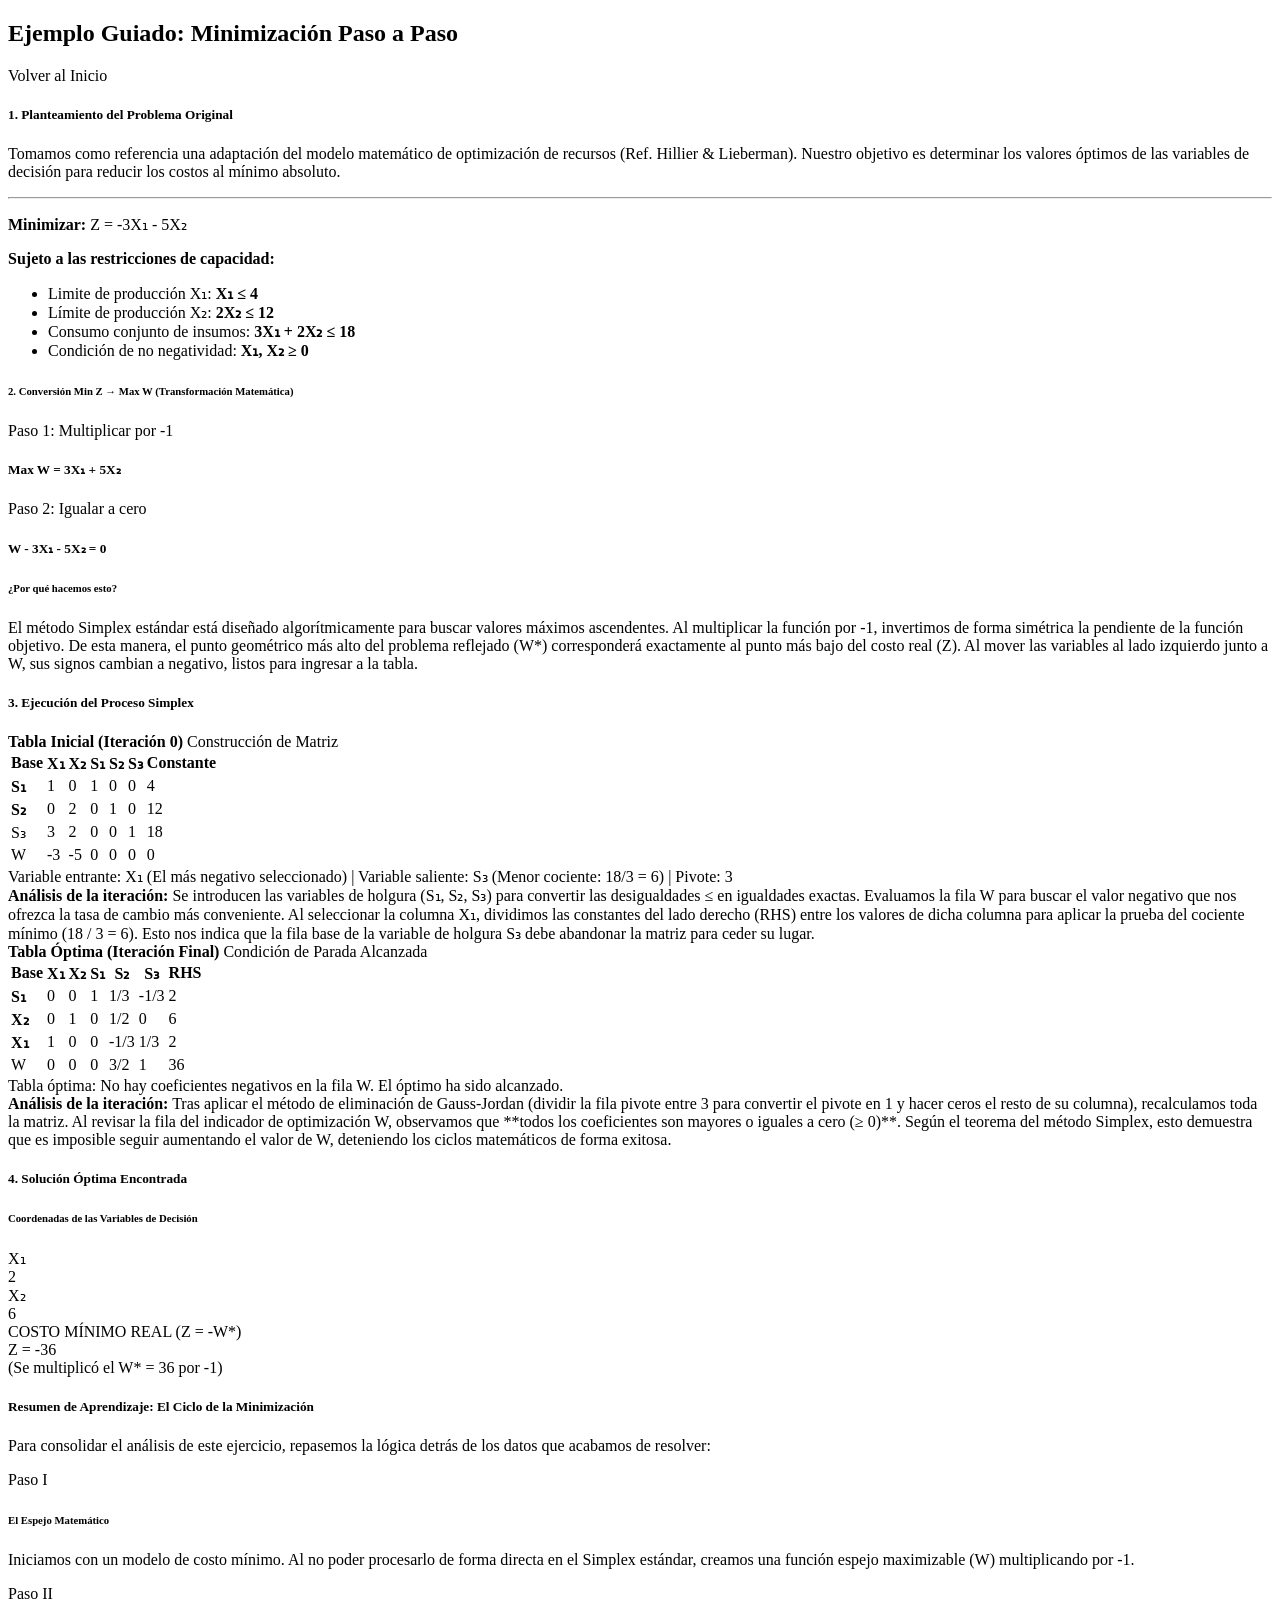
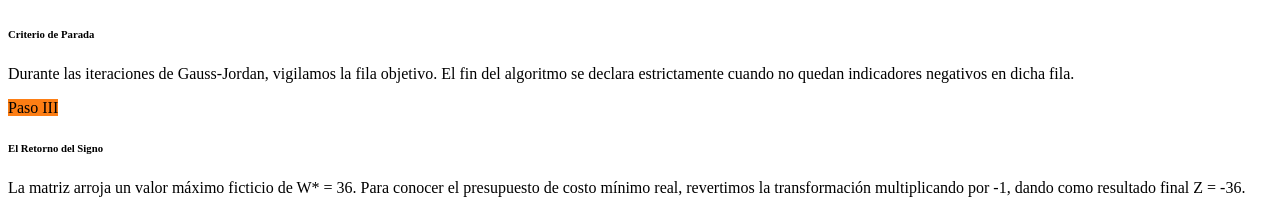
<file: metodos-cuantitativos/src/main/resources/templates/equipo3/ejemplo.html>
<!DOCTYPE html>
<html lang="es" xmlns:th="http://www.thymeleaf.org">
<head th:replace="~{equipo3/layout :: head('Ejemplo Explicado')}"></head>
<body class="app-body">

<th:block th:replace="~{equipo3/layout :: sidebar}"></th:block>

<div class="main-wrapper" id="mainWrapper">
    <th:block th:replace="~{equipo3/layout :: navbar}"></th:block>

    <div class="main-content">
        <div class="content-wrapper">

            <div class="d-flex justify-content-between align-items-center mb-4">
                <h2 class="mb-0">
                    <i class="bi bi-book text-primary me-2"></i>
                    Ejemplo Guiado: Minimización Paso a Paso
                </h2>
                <a th:href="@{/equipo3}" class="btn btn-outline-secondary btn-sm">
                    <i class="bi bi-arrow-left"></i> Volver al Inicio
                </a>
            </div>

            <div class="alert alert-light border shadow-sm mb-4">
                <h5 class="alert-heading fw-bold text-dark">
                    <i class="bi bi-pencil-square text-secondary me-2"></i>1. Planteamiento del Problema Original
                </h5>
                <p class="text-muted small">
                    Tomamos como referencia una adaptación del modelo matemático de optimización de recursos (Ref. Hillier & Lieberman). Nuestro objetivo es determinar los valores óptimos de las variables de decisión para reducir los costos al mínimo absoluto.
                </p>
                <hr>
                <p class="mb-1"><strong>Minimizar:</strong> Z = -3X₁ - 5X₂</p>
                <p class="mb-0"><strong>Sujeto a las restricciones de capacidad:</strong></p>
                <ul class="list-unstyled ms-3 mb-0 mt-1 text-secondary">
                    <li><i class="bi bi-dash"></i> Limite de producción X₁: <strong>X₁ &le; 4</strong></li>
                    <li><i class="bi bi-dash"></i> Límite de producción X₂: <strong>2X₂ &le; 12</strong></li>
                    <li><i class="bi bi-dash"></i> Consumo conjunto de insumos: <strong>3X₁ + 2X₂ &le; 18</strong></li>
                    <li><i class="bi bi-dash"></i> Condición de no negatividad: <strong>X₁, X₂ &ge; 0</strong></li>
                </ul>
            </div>

            <div class="card border-0 shadow-sm mb-4">
                <div class="card-header bg-white border-bottom-0 pt-3 pb-0">
                    <h6 class="fw-bold text-muted mb-0">
                        <i class="bi bi-arrow-left-right me-1"></i> 2. Conversión Min Z → Max W (Transformación Matemática)
                    </h6>
                </div>
                <div class="card-body">
                    <div class="d-flex align-items-center justify-content-center gap-4 text-center p-3 bg-light rounded">
                        <div class="p-3 bg-white border rounded shadow-sm">
                            <div class="small text-muted mb-1">Paso 1: Multiplicar por -1</div>
                            <h5 class="mb-0 text-primary">Max W = 3X₁ + 5X₂</h5>
                        </div>
                        <div><i class="bi bi-arrow-right fs-3 text-muted"></i></div>
                        <div class="p-3 bg-white border rounded shadow-sm">
                            <div class="small text-muted mb-1">Paso 2: Igualar a cero</div>
                            <h5 class="mb-0 text-primary">W - 3X₁ - 5X₂ = 0</h5>
                        </div>
                    </div>
                    <div class="mt-3 p-3 bg-light rounded-2 border-start border-3 border-warning text-muted small">
                        <h6 class="fw-bold text-dark mb-1"><i class="bi bi-info-circle-fill text-warning me-1"></i> ¿Por qué hacemos esto?</h6>
                        El método Simplex estándar está diseñado algorítmicamente para buscar valores máximos ascendentes. Al multiplicar la función por -1, invertimos de forma simétrica la pendiente de la función objetivo. De esta manera, el punto geométrico más alto del problema reflejado (W*) corresponderá exactamente al punto más bajo del costo real (Z). Al mover las variables al lado izquierdo junto a W, sus signos cambian a negativo, listos para ingresar a la tabla.
                    </div>
                </div>
            </div>

            <h5 class="mb-3 fw-bold"><i class="bi bi-table me-2"></i>3. Ejecución del Proceso Simplex</h5>

            <div class="card shadow-sm mb-4">
                <div class="card-header bg-light d-flex justify-content-between align-items-center">
                    <span><i class="bi bi-play-circle-fill text-primary me-2"></i><strong>Tabla Inicial (Iteración 0)</strong></span>
                    <span class="badge bg-secondary">Construcción de Matriz</span>
                </div>
                <div class="card-body p-0 overflow-auto">
                    <table class="table table-bordered text-center mb-0 align-middle">
                        <thead class="table-light">
                        <tr>
                            <th>Base</th>
                            <th class="bg-success bg-opacity-10 text-success">X₁</th>
                            <th>X₂</th>
                            <th>S₁</th>
                            <th>S₂</th>
                            <th>S₃</th>
                            <th>Constante</th>
                        </tr>
                        </thead>
                        <tbody>
                        <tr>
                            <td><strong>S₁</strong></td>
                            <td class="bg-success bg-opacity-10">1</td>
                            <td>0</td>
                            <td>1</td>
                            <td>0</td>
                            <td>0</td>
                            <td>4</td>
                        </tr>
                        <tr>
                            <td><strong>S₂</strong></td>
                            <td class="bg-success bg-opacity-10">0</td>
                            <td>2</td>
                            <td>0</td>
                            <td>1</td>
                            <td>0</td>
                            <td>12</td>
                        </tr>
                        <tr class="bg-danger bg-opacity-10">
                            <td class="text-danger fw-bold">S₃</td>
                            <td class="bg-primary text-white fw-bold">3</td>
                            <td>2</td>
                            <td>0</td>
                            <td>0</td>
                            <td>1</td>
                            <td>18</td>
                        </tr>
                        <tr class="table-light">
                            <td class="fw-bold">W</td>
                            <td class="bg-success bg-opacity-10 fw-bold text-danger">-3</td>
                            <td>-5</td>
                            <td>0</td>
                            <td>0</td>
                            <td>0</td>
                            <td>0</td>
                        </tr>
                        </tbody>
                    </table>
                </div>
                <div class="card-footer bg-white small text-muted border-bottom-0">
                    <i class="bi bi-circle-fill text-success ms-2"></i> Variable entrante: X₁ (El más negativo seleccionado) |
                    <i class="bi bi-circle-fill text-danger ms-2"></i> Variable saliente: S₃ (Menor cociente: 18/3 = 6) |
                    <i class="bi bi-circle-fill text-primary ms-2"></i> Pivote: 3
                </div>
                <div class="px-3 pb-3 pt-1 text-muted small border-top bg-light bg-opacity-50">
                    <strong>Análisis de la iteración:</strong> Se introducen las variables de holgura (S₁, S₂, S₃) para convertir las desigualdades &le; en igualdades exactas. Evaluamos la fila W para buscar el valor negativo que nos ofrezca la tasa de cambio más conveniente. Al seleccionar la columna X₁, dividimos las constantes del lado derecho (RHS) entre los valores de dicha columna para aplicar la prueba del cociente mínimo (18 / 3 = 6). Esto nos indica que la fila base de la variable de holgura S₃ debe abandonar la matriz para ceder su lugar.
                </div>
            </div>

            <div class="card shadow-sm mb-4">
                <div class="card-header bg-light d-flex justify-content-between align-items-center">
                    <span><i class="bi bi-check-circle-fill text-success me-2"></i> <strong>Tabla Óptima (Iteración Final)</strong></span>
                    <span class="badge bg-success">Condición de Parada Alcanzada</span>
                </div>
                <div class="card-body p-0 overflow-auto">
                    <table class="table table-bordered text-center mb-0 align-middle">
                        <thead class="table-light">
                        <tr>
                            <th>Base</th>
                            <th>X₁</th>
                            <th>X₂</th>
                            <th>S₁</th>
                            <th>S₂</th>
                            <th>S₃</th>
                            <th>RHS</th>
                        </tr>
                        </thead>
                        <tbody>
                        <tr>
                            <td><strong>S₁</strong></td>
                            <td>0</td>
                            <td>0</td>
                            <td>1</td>
                            <td>1/3</td>
                            <td>-1/3</td>
                            <td>2</td>
                        </tr>
                        <tr>
                            <td><strong>X₂</strong></td>
                            <td>0</td>
                            <td>1</td>
                            <td>0</td>
                            <td>1/2</td>
                            <td>0</td>
                            <td>6</td>
                        </tr>
                        <tr>
                            <td><strong>X₁</strong></td>
                            <td>1</td>
                            <td>0</td>
                            <td>0</td>
                            <td>-1/3</td>
                            <td>1/3</td>
                            <td>2</td>
                        </tr>
                        <tr class="table-light">
                            <td class="fw-bold">W</td>
                            <td>0</td>
                            <td>0</td>
                            <td>0</td>
                            <td>3/2</td>
                            <td>1</td>
                            <td class="fw-bold text-primary">36</td>
                        </tr>
                        </tbody>
                    </table>
                </div>
                <div class="card-footer bg-white text-success small fw-bold border-bottom-0">
                    <i class="bi bi-check2-all"></i> Tabla óptima: No hay coeficientes negativos en la fila W. El óptimo ha sido alcanzado.
                </div>
                <div class="px-3 pb-3 pt-1 text-muted small border-top bg-light bg-opacity-50">
                    <strong>Análisis de la iteración:</strong> Tras aplicar el método de eliminación de Gauss-Jordan (dividir la fila pivote entre 3 para convertir el pivote en 1 y hacer ceros el resto de su columna), recalculamos toda la matriz. Al revisar la fila del indicador de optimización W, observamos que **todos los coeficientes son mayores o iguales a cero (&ge; 0)**. Según el teorema del método Simplex, esto demuestra que es imposible seguir aumentando el valor de W, deteniendo los ciclos matemáticos de forma exitosa.
                </div>
            </div>

            <h5 class="mb-3 fw-bold"><i class="bi bi-flag-fill text-success me-2"></i>4. Solución Óptima Encontrada</h5>
            <div class="row g-4 mb-4">
                <div class="col-md-7">
                    <div class="card border-0 shadow-sm h-100">
                        <div class="card-header bg-white border-bottom-0 pt-3">
                            <h6 class="fw-bold text-muted mb-0"><i class="bi bi-grid-3x3-gap-fill me-1"></i> Coordenadas de las Variables de Decisión</h6>
                        </div>
                        <div class="card-body d-flex gap-3">
                            <div class="p-3 bg-light rounded text-center border" style="min-width: 80px;">
                                <div class="text-muted small">X₁</div>
                                <div class="fs-4 fw-bold text-dark">2</div>
                            </div>
                            <div class="p-3 bg-light rounded text-center border" style="min-width: 80px;">
                                <div class="text-muted small">X₂</div>
                                <div class="fs-4 fw-bold text-dark">6</div>
                            </div>
                        </div>
                    </div>
                </div>
                <div class="col-md-5">
                    <div class="card border-0 border-start border-4 border-success shadow-sm h-100 bg-success bg-opacity-10">
                        <div class="card-body text-center d-flex flex-column justify-content-center">
                            <div class="text-success fw-bold small mb-2">COSTO MÍNIMO REAL (Z = -W*)</div>
                            <div class="display-5 fw-bold text-success">
                                Z = -36
                            </div>
                            <div class="mt-2 small text-muted">
                                (Se multiplicó el W* = 36 por -1)
                            </div>
                        </div>
                    </div>
                </div>
            </div>

            <div class="card border-0 bg-dark text-white shadow-sm mb-5">
                <div class="card-body p-4">
                    <h5 class="fw-bold text-warning mb-3">
                        <i class="bi bi-journal-check me-2"></i>Resumen de Aprendizaje: El Ciclo de la Minimización
                    </h5>
                    <p class="small text-light text-opacity-75">
                        Para consolidar el análisis de este ejercicio, repasemos la lógica detrás de los datos que acabamos de resolver:
                    </p>
                    <div class="row g-3 mt-1 text-dark">
                        <div class="col-12 col-md-4">
                            <div class="p-3 bg-white rounded h-100 shadow-sm">
                                <span class="badge bg-primary mb-2">Paso I</span>
                                <h6 class="fw-bold mb-1">El Espejo Matemático</h6>
                                <p class="mb-0 small text-muted">Iniciamos con un modelo de costo mínimo. Al no poder procesarlo de forma directa en el Simplex estándar, creamos una función espejo maximizable (W) multiplicando por -1.</p>
                            </div>
                        </div>
                        <div class="col-12 col-md-4">
                            <div class="p-3 bg-white rounded h-100 shadow-sm">
                                <span class="badge bg-success mb-2">Paso II</span>
                                <h6 class="fw-bold mb-1">Criterio de Parada</h6>
                                <p class="mb-0 small text-muted">Durante las iteraciones de Gauss-Jordan, vigilamos la fila objetivo. El fin del algoritmo se declara estrictamente cuando no quedan indicadores negativos en dicha fila.</p>
                            </div>
                        </div>
                        <div class="col-12 col-md-4">
                            <div class="p-3 bg-white rounded h-100 shadow-sm">
                                <span class="badge bg-orange text-white mb-2" style="background-color: #fd7e14;">Paso III</span>
                                <h6 class="fw-bold mb-1">El Retorno del Signo</h6>
                                <p class="mb-0 small text-muted">La matriz arroja un valor máximo ficticio de W* = 36. Para conocer el presupuesto de costo mínimo real, revertimos la transformación multiplicando por -1, dando como resultado final Z = -36.</p>
                            </div>
                        </div>
                    </div>
                </div>
            </div>

        </div>
    </div>
</div>

<th:block th:replace="~{equipo3/layout :: scripts}"></th:block>
</body>
</html>
</file>
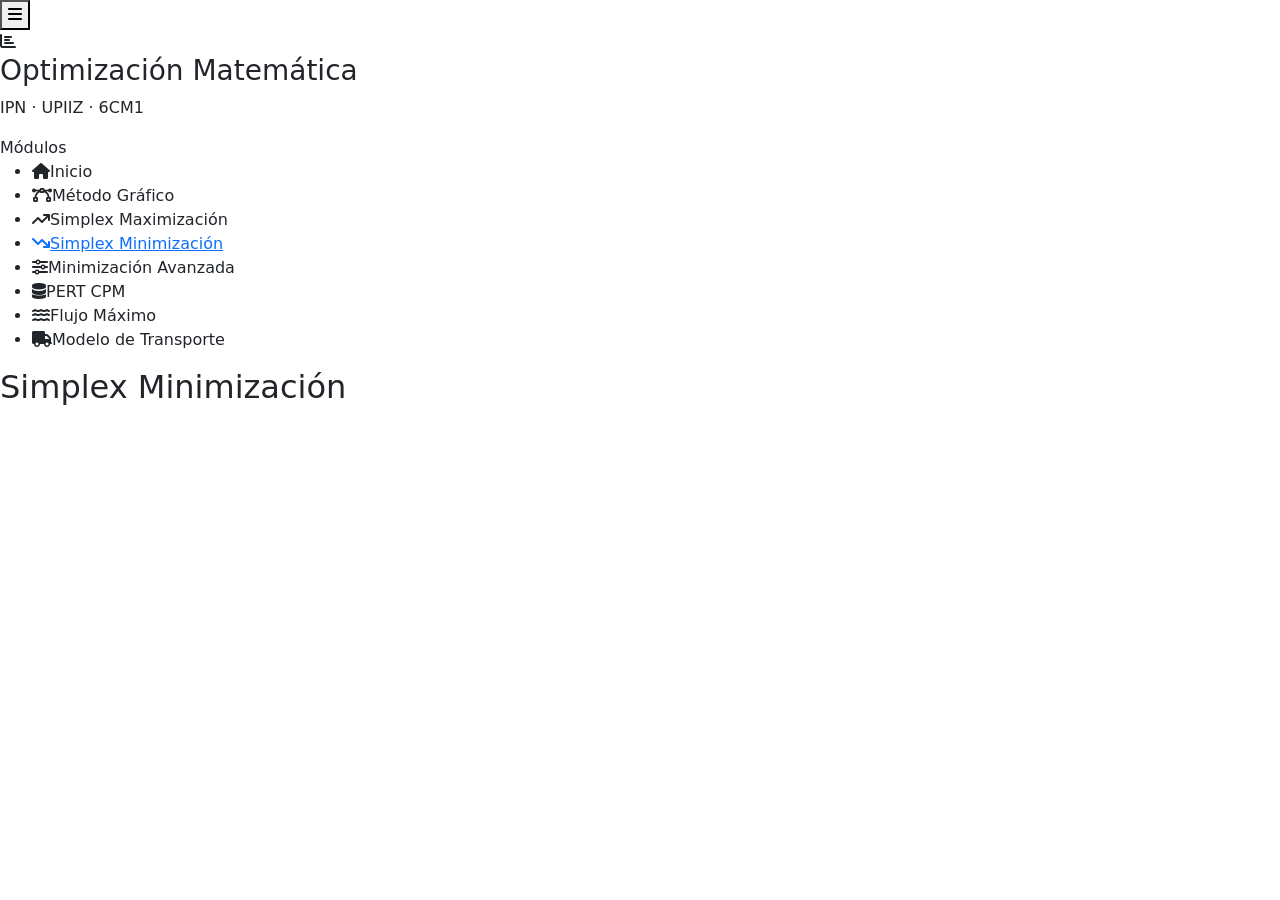
<file: metodos-cuantitativos/src/main/resources/templates/equipo3/layout.html>
<!DOCTYPE html>
<html lang="es" xmlns:th="http://www.thymeleaf.org">
<head th:fragment="head(title)">
    <meta charset="UTF-8">
    <meta name="viewport" content="width=device-width, initial-scale=1.0">
    <title th:text="${title} + ' | Simplex Minimización'"></title>

    <link href="https://cdn.jsdelivr.net/npm/bootstrap@5.3.0/dist/css/bootstrap.min.css" rel="stylesheet">
    <link rel="stylesheet" href="https://cdnjs.cloudflare.com/ajax/libs/font-awesome/6.4.0/css/all.min.css">
    <link href="https://cdn.jsdelivr.net/npm/bootstrap-icons@1.10.5/font/bootstrap-icons.css" rel="stylesheet">
    <link href="https://fonts.googleapis.com/css2?family=Poppins:wght@300;400;500;600;700&display=swap" rel="stylesheet">

    <link rel="stylesheet" th:href="@{/css/global.css}">
    <link rel="stylesheet" th:href="@{/css/simplex.css}" />
</head>

<th:block th:fragment="sidebar">
    <button class="sidebar-toggle" id="sidebarToggle" title="Mostrar/Ocultar menú">
        <i class="fas fa-bars"></i>
    </button>

    <aside class="sidebar" id="sidebar">
        <div class="sidebar-header">
            <div class="sidebar-logo"><i class="fas fa-chart-bar"></i></div>
            <h3>Optimización Matemática</h3>
            <p>IPN · UPIIZ · 6CM1</p>
        </div>
        <nav>
            <div class="nav-section-title">Módulos</div>
            <ul class="nav-menu">
                <li><a th:href="@{/}"><i class="fas fa-home"></i><span>Inicio</span></a></li>
                <li><a th:href="@{/equipo1}"><i class="fas fa-bezier-curve"></i><span>Método Gráfico</span></a></li>
                <li><a th:href="@{/equipo2}"><i class="fas fa-arrow-trend-up"></i><span>Simplex Maximización</span></a></li>
                <li><a th:href="@{/equipo3}" class="active"><i class="fas fa-arrow-trend-down"></i><span>Simplex Minimización</span></a></li>
                <li><a th:href="@{/equipo4}"><i class="fas fa-sliders"></i><span>Minimización Avanzada</span></a></li>
                <li><a th:href="@{/equipo5}"><i class="fas fa-database"></i><span>PERT CPM</span></a></li>
                <li><a th:href="@{/equipo6}"><i class="fas fa-water"></i><span>Flujo Máximo</span></a></li>
                <li><a th:href="@{/equipo7}"><i class="fas fa-truck"></i><span>Modelo de Transporte</span></a></li>
            </ul>
        </nav>
    </aside>
</th:block>

<th:block th:fragment="navbar">
    <div class="top-navbar">
        <h2 class="navbar-title">Simplex Minimización</h2>
        <div class="navbar-actions">
        </div>
    </div>
</th:block>

<th:block th:fragment="scripts">
    <script src="https://cdn.jsdelivr.net/npm/bootstrap@5.3.0/dist/js/bootstrap.bundle.min.js"></script>
    <script th:src="@{/js/sidebar.js}"></script>
    <script th:src="@{/js/simplex_min.js}"></script>
</th:block>

<th:block th:fragment="erroresModal">
    <div class="modal fade" id="erroresModal" tabindex="-1" aria-hidden="true">
        <div class="modal-dialog modal-lg modal-dialog-centered">
            <div class="modal-content errores-modal">
                <div class="modal-header border-bottom-0 pb-0">
                    <h5 class="modal-title">
                        <i class="bi bi-exclamation-triangle-fill text-warning me-2"></i>
                        Errores Frecuentes en Minimización
                    </h5>
                    <button type="button" class="btn-close" data-bs-dismiss="modal" aria-label="Close"></button>
                </div>
                <div class="modal-body pt-3 pb-4">
                    <div class="alert alert-info border-0 mb-4 d-flex align-items-center gap-3">
                        <i class="bi bi-lightbulb-fill fs-4"></i>
                        <div>
                            La minimización suele causar confusión por el manejo de signos.
                            Aquí tienes los errores más comunes de los estudiantes:
                        </div>
                    </div>
                    <div class="d-flex flex-column gap-3">
                        <div class="error-card error-card--bad">
                            <i class="bi bi-x-octagon-fill error-icon"></i>
                            <div>
                                <div class="error-title">No revertir el signo al final</div>
                                <div class="error-desc">Se resuelve el problema auxiliar Max W, se obtiene un valor negativo (ej. -330) y se reporta como resultado final. El costo nunca es negativo.</div>
                                <div class="error-fix"><i class="bi bi-check-circle-fill me-1"></i><strong>Corrección:</strong> Recordar siempre que Z_min = -W*.</div>
                            </div>
                        </div>
                        <div class="error-card error-card--bad">
                            <i class="bi bi-x-octagon-fill error-icon"></i>
                            <div>
                                <div class="error-title">Criterio de parada incorrecto</div>
                                <div class="error-desc">Detenerse cuando todavía hay valores negativos en la fila objetivo (W) transformada.</div>
                                <div class="error-fix"><i class="bi bi-check-circle-fill me-1"></i><strong>Corrección:</strong> Como convertimos a Max W, el algoritmo termina cuando TODOS los coeficientes de la fila W son ≥ 0.</div>
                            </div>
                        </div>
                        <div class="error-card error-card--bad">
                            <i class="bi bi-x-octagon-fill error-icon"></i>
                            <div>
                                <div class="error-title">Elegir variable entrante mal</div>
                                <div class="error-desc">Elegir el coeficiente más positivo en lugar del más negativo en la fila transformada.</div>
                                <div class="error-fix"><i class="bi bi-check-circle-fill me-1"></i><strong>Corrección:</strong> En el modelo transformado (Max W), entra la variable con el coeficiente MÁS NEGATIVO en la fila W.</div>
                            </div>
                        </div>
                    </div>
                </div>
            </div>
        </div>
    </div>
</th:block>

<th:block th:fragment="pasoAPasoModal">
    <div class="modal fade" id="pasoAPasoModal" tabindex="-1" aria-hidden="true">
        <div class="modal-dialog modal-lg modal-dialog-centered">
            <div class="modal-content">
                <div class="modal-header border-bottom-0 pb-0">
                    <h5 class="modal-title">
                        <i class="bi bi-table text-success me-2"></i>
                        Tablas Simplex Paso a Paso
                    </h5>
                    <button type="button" class="btn-close" data-bs-dismiss="modal" aria-label="Close"></button>
                </div>
                <div class="modal-body pt-3 pb-4">
                    <p>Esta herramienta desglosa el método Simplex en cada una de sus iteraciones, permitiéndote visualizar el proceso matemático completo:</p>
                    <ul class="list-group list-group-flush">
                        <li class="list-group-item"><i class="bi bi-arrow-right-short text-primary"></i> <strong>Cálculo de pivote:</strong> Identificación automática del elemento clave.</li>
                        <li class="list-group-item"><i class="bi bi-arrow-right-short text-success"></i> <strong>Variable entrante:</strong> Resaltada en verde para facilitar el seguimiento.</li>
                        <li class="list-group-item"><i class="bi bi-arrow-right-short text-danger"></i> <strong>Variable saliente:</strong> Resaltada en rojo para mostrar la sustitución.</li>
                        <li class="list-group-item"><i class="bi bi-arrow-right-short text-info"></i> <strong>Iteraciones:</strong> Navegación clara entre cada estado de la tabla hasta llegar a la solución óptima.</li>
                    </ul>
                </div>
            </div>
        </div>
    </div>
</th:block>

</html>
</file>
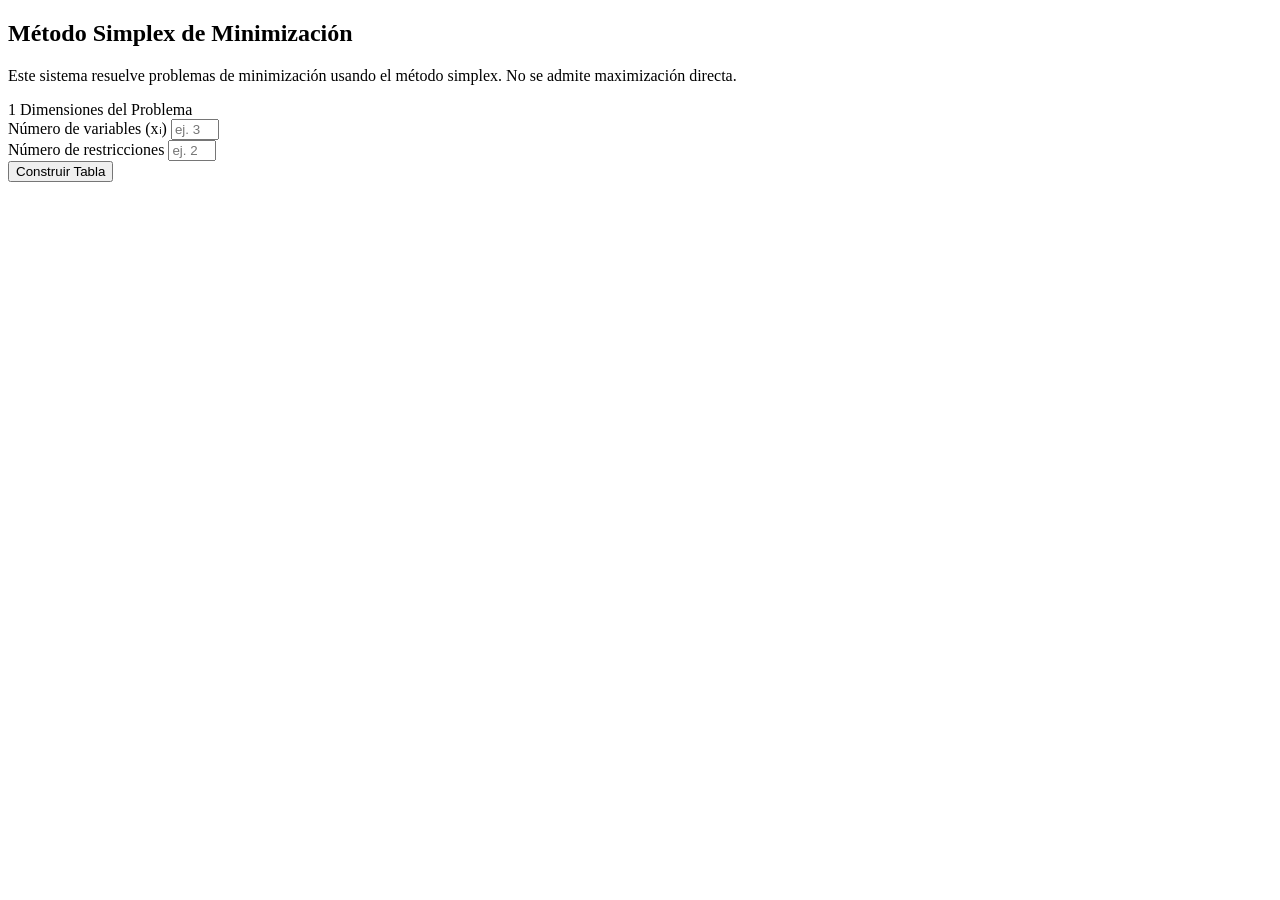
<file: metodos-cuantitativos/src/main/resources/templates/equipo3/minimize.html>
<!DOCTYPE html>
<html lang="es" xmlns:th="http://www.thymeleaf.org">
<head th:replace="~{equipo3/layout :: head('Minimización Simplex')}"></head>
<body class="app-body">

<th:block th:replace="~{equipo3/layout :: sidebar}"></th:block>

<div class="main-wrapper" id="mainWrapper">
    <th:block th:replace="~{equipo3/layout :: navbar}"></th:block>

    <div class="main-content">
        <div class="content-wrapper">

            <div class="page-header">
                <div>
                    <h2 class="page-title">
                        <i class="bi bi-calculator-fill me-2"></i>
                        Método Simplex de Minimización
                    </h2>
                    <p class="page-subtitle">
                        <i class="bi bi-info-circle me-1"></i>
                        Este sistema resuelve problemas de minimización usando el método simplex.
                        No se admite maximización directa.
                    </p>
                </div>
            </div>

            <div class="form-card">
                <form id="simplexForm" method="post" th:action="@{/equipo3/minimize}">

                    <div class="form-section">
                        <div class="form-section-title">
                            <span class="step-badge">1</span>
                            Dimensiones del Problema
                        </div>
                        <div class="row g-3">
                            <div class="col-sm-6 col-md-4">
                                <label class="form-label-custom">Número de variables (xᵢ)</label>
                                <input type="number" id="numVars" name="numVars"
                                       class="form-control form-control-custom"
                                       min="1" max="10"
                                       th:value="${numVars != null ? numVars : 2}"
                                       placeholder="ej. 3" required/>
                            </div>
                            <div class="col-sm-6 col-md-4">
                                <label class="form-label-custom">Número de restricciones</label>
                                <input type="number" id="numConstraints" name="numConstraints"
                                       class="form-control form-control-custom"
                                       min="1" max="10"
                                       th:value="${numConstraints != null ? numConstraints : 2}"
                                       placeholder="ej. 2" required/>
                            </div>
                            <div class="col-sm-12 col-md-4 d-flex align-items-end">
                                <button type="button" id="buildTableBtn"
                                        class="btn btn-secondary-custom w-100">
                                    <i class="bi bi-grid-3x2-gap me-2"></i>
                                    Construir Tabla
                                </button>
                            </div>
                        </div>
                    </div>

                    <div class="form-section" id="objSection" style="display:none">
                        <div class="form-section-title">
                            <span class="step-badge">2</span>
                            Función Objetivo — <span class="text-accent">Minimizar Z</span>
                        </div>
                        <div class="obj-row">
                            <span class="obj-label">Min Z =</span>
                            <div id="objInputs" class="obj-inputs"></div>
                        </div>
                    </div>

                    <div class="form-section" id="constraintsSection" style="display:none">
                        <div class="form-section-title">
                            <span class="step-badge">3</span>
                            Restricciones
                        </div>
                        <div id="constraintsInputs"></div>
                    </div>

                    <div id="solveSection" style="display:none">
                        <div class="alert-minimize">
                            <i class="bi bi-shield-check-fill me-2"></i>
                            <span>Resolviendo como maximización auxiliar — La transformación Min Z → Max W se aplica automáticamente</span>
                        </div>
                        <button type="submit" class="btn btn-primary-custom btn-lg w-100">
                            <i class="bi bi-play-fill me-2"></i>
                            Resolver Minimización
                        </button>
                    </div>

                </form>
            </div>

        </div>
    </div>
</div>

<th:block th:replace="~{equipo3/layout :: erroresModal}"></th:block>
<th:block th:replace="~{equipo3/layout :: scripts}"></th:block>
</body>
</html>
</file>
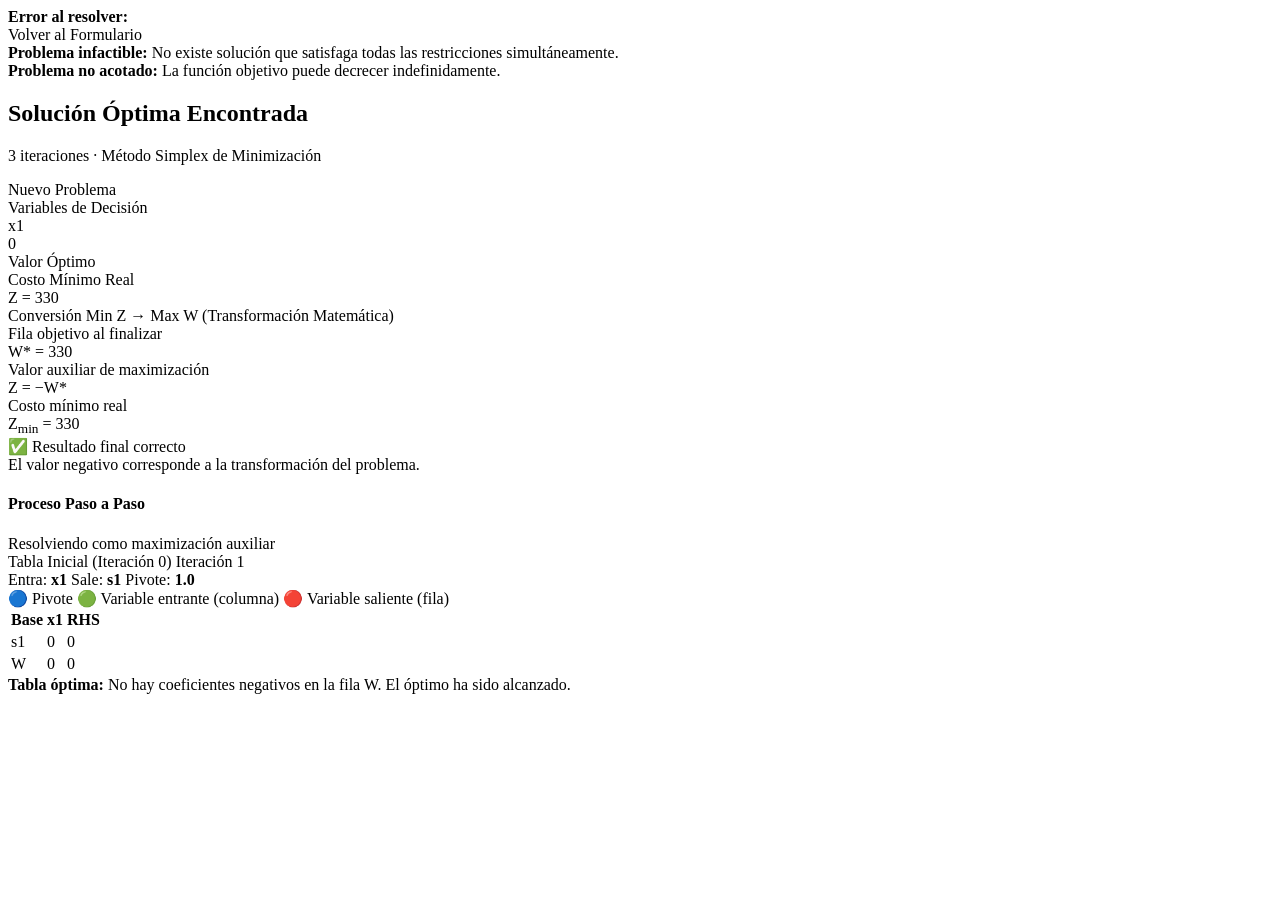
<file: metodos-cuantitativos/src/main/resources/templates/equipo3/result.html>
<!DOCTYPE html>
<html lang="es" xmlns:th="http://www.thymeleaf.org">
<head th:replace="~{equipo3/layout :: head('Resultados')}"></head>
<body class="app-body">

<th:block th:replace="~{equipo3/layout :: sidebar}"></th:block>

<div class="main-wrapper" id="mainWrapper">
    <th:block th:replace="~{equipo3/layout :: navbar}"></th:block>

    <div class="main-content">
        <div class="content-wrapper">

            <th:block th:if="${errorMsg != null}">
                <div class="alert alert-danger d-flex align-items-center">
                    <i class="bi bi-x-circle-fill me-3 fs-4"></i>
                    <div>
                        <strong>Error al resolver:</strong>
                        <span th:text="${errorMsg}"></span>
                    </div>
                </div>
                <a th:href="@{/equipo3/minimize}" class="btn btn-primary-custom">
                    <i class="bi bi-arrow-left me-2"></i>Volver al Formulario
                </a>
            </th:block>

            <th:block th:if="${solved}">

                <th:block th:if="${!result.feasible}">
                    <div class="alert alert-warning d-flex align-items-center mb-4">
                        <i class="bi bi-exclamation-triangle-fill me-3 fs-4"></i>
                        <div>
                            <strong>Problema infactible:</strong> No existe solución que satisfaga
                            todas las restricciones simultáneamente.
                        </div>
                    </div>
                </th:block>

                <th:block th:if="${result.feasible and !result.bounded}">
                    <div class="alert alert-warning d-flex align-items-center mb-4">
                        <i class="bi bi-exclamation-triangle-fill me-3 fs-4"></i>
                        <div>
                            <strong>Problema no acotado:</strong> La función objetivo puede
                            decrecer indefinidamente.
                        </div>
                    </div>
                </th:block>

                <div class="page-header">
                    <div>
                        <h2 class="page-title">
                            <i class="bi bi-check-circle-fill text-success me-2"></i>
                            Solución Óptima Encontrada
                        </h2>
                        <p class="page-subtitle">
                            <span th:text="${result.numIterations - 1}">3</span>
                            iteraciones · Método Simplex de Minimización
                        </p>
                    </div>
                    <a th:href="@{/equipo3/minimize}" class="btn btn-outline-custom">
                        <i class="bi bi-arrow-left me-1"></i>Nuevo Problema
                    </a>
                </div>

                <div class="row g-4 mb-4">
                    <div class="col-12 col-lg-7">
                        <div class="result-card">
                            <div class="result-card__header">
                                <i class="bi bi-x-diamond-fill me-2"></i>
                                Variables de Decisión
                            </div>
                            <div class="result-card__body">
                                <div class="vars-grid">
                                    <div th:each="i : ${#numbers.sequence(0, result.numVars - 1)}"
                                         class="var-item">
                                        <div class="var-name"
                                             th:text="'x' + (${i} + 1)">x1</div>
                                        <div class="var-value"
                                             th:text="${result.formatSolution(i)}">0</div>
                                    </div>
                                </div>
                            </div>
                        </div>
                    </div>

                    <div class="col-12 col-lg-5">
                        <div class="result-card result-card--highlight">
                            <div class="result-card__header">
                                <i class="bi bi-trophy-fill me-2"></i>
                                Valor Óptimo
                            </div>
                            <div class="result-card__body text-center">
                                <div class="zmin-display">
                                    <div class="zmin-label">Costo Mínimo Real</div>
                                    <div class="zmin-value">
                                        Z = <span th:text="${result.formatZMin()}">330</span>
                                    </div>
                                </div>
                            </div>
                        </div>
                    </div>
                </div>

                <div class="conversion-block mb-4">
                    <div class="conversion-block__title">
                        <i class="bi bi-arrow-left-right me-2"></i>
                        Conversión Min Z → Max W (Transformación Matemática)
                    </div>
                    <div class="conversion-steps">
                        <div class="conv-step">
                            <div class="conv-label">Fila objetivo al finalizar</div>
                            <div class="conv-formula">
                                W* = <span th:text="${result.formatWStar()}">330</span>
                            </div>
                            <div class="conv-note">Valor auxiliar de maximización</div>
                        </div>
                        <div class="conv-arrow">
                            <i class="bi bi-arrow-right-circle-fill"></i>
                            <span>Z = −W*</span>
                        </div>
                        <div class="conv-step conv-step--final">
                            <div class="conv-label">Costo mínimo real</div>
                            <div class="conv-formula">
                                Z<sub>min</sub> = <span th:text="${result.formatZMin()}">330</span>
                            </div>
                            <div class="conv-note">✅ Resultado final correcto</div>
                        </div>
                    </div>
                    <div class="conversion-interp">
                        <i class="bi bi-chat-quote-fill me-2 text-warning"></i>
                        <span th:text="|El valor negativo de la fila objetivo (${result.formatWStar()}) corresponde a la transformación del problema. El costo mínimo real es ${result.formatZMin()} unidades.|">
                            El valor negativo corresponde a la transformación del problema.
                        </span>
                    </div>
                </div>

                <div class="section-title-row">
                    <h4 class="section-title">
                        <i class="bi bi-table me-2"></i>
                        Proceso Paso a Paso
                    </h4>
                    <span class="badge-aux">Resolviendo como maximización auxiliar</span>
                </div>

                <div th:each="it, stat : ${result.iterations}" class="iteration-block">

                    <div class="iteration-header"
                         th:classappend="${it.iterationNumber == 0} ? 'iteration-header--initial' : ''">
                        <div class="iter-title">
                            <span th:if="${it.iterationNumber == 0}">
                                <i class="bi bi-play-circle-fill me-2"></i>
                                Tabla Inicial (Iteración 0)
                            </span>
                            <span th:if="${it.iterationNumber > 0}">
                                <i class="bi bi-arrow-clockwise me-2"></i>
                                Iteración <span th:text="${it.iterationNumber}">1</span>
                            </span>
                        </div>
                        <div class="iter-info" th:if="${it.iterationNumber > 0}">
                            <span class="var-badge entering">
                                <i class="bi bi-arrow-up-circle-fill me-1"></i>
                                Entra: <strong th:text="${it.enteringVar}">x1</strong>
                            </span>
                            <span class="var-badge leaving">
                                <i class="bi bi-arrow-down-circle-fill me-1"></i>
                                Sale: <strong th:text="${it.leavingVar}">s1</strong>
                            </span>
                            <span class="pivot-badge">
                                Pivote: <strong th:text="${#numbers.formatDecimal(it.pivotElement, 1, 'POINT', 4, 'POINT')}">1.0</strong>
                            </span>
                        </div>
                    </div>

                    <div class="pivot-legend" th:if="${it.iterationNumber > 0}">
                        <span class="legend-item pivot-legend-cell">🔵 Pivote</span>
                        <span class="legend-item entering-legend-cell">🟢 Variable entrante (columna)</span>
                        <span class="legend-item leaving-legend-cell">🔴 Variable saliente (fila)</span>
                    </div>

                    <div class="table-responsive tableau-wrapper">
                        <table class="tableau-table">
                            <thead>
                            <tr>
                                <th class="basis-col">Base</th>
                                <th th:each="v, vStat : ${it.allVariables}"
                                    th:classappend="${vStat.index == it.pivotCol} ? 'entering-col' : ''"
                                    th:text="${v}">x1</th>
                                <th class="rhs-col">RHS</th>
                            </tr>
                            </thead>
                            <tbody>
                            <tr th:each="rIdx : ${#numbers.sequence(0, it.numConstraintRows - 1)}"
                                th:classappend="${rIdx == it.pivotRow} ? 'leaving-row' : ''">
                                <td class="basis-cell"
                                    th:text="${it.basisVariables[rIdx]}">s1</td>
                                <td th:each="cIdx : ${#numbers.sequence(0, it.allVariables.length - 1)}"
                                    th:with="val=${it.tableau[rIdx][cIdx]},
                                                 isPivot=${it.isPivotCell(rIdx, cIdx)},
                                                 isEnteringCol=${cIdx == it.pivotCol},
                                                 isLeavingRow=${rIdx == it.pivotRow}"
                                    th:classappend="${isPivot} ? 'pivot-cell' : (${isEnteringCol} ? 'entering-col-cell' : (${isLeavingRow} ? 'leaving-row-cell' : ''))"
                                    th:text="${it.formatCell(val)}">0</td>
                                <td class="rhs-cell"
                                    th:with="rhs=${it.tableau[rIdx][it.allVariables.length]}"
                                    th:text="${it.formatCell(rhs)}">0</td>
                            </tr>
                            <tr class="obj-row">
                                <td class="basis-cell">W</td>
                                <td th:each="cIdx : ${#numbers.sequence(0, it.allVariables.length - 1)}"
                                    th:with="val=${it.tableau[it.numConstraintRows][cIdx]}"
                                    th:classappend="${cIdx == it.pivotCol} ? 'entering-col-cell' : ''"
                                    th:text="${it.formatCell(val)}">0</td>
                                <td class="rhs-cell obj-rhs"
                                    th:text="${it.formatCell(it.tableau[it.numConstraintRows][it.allVariables.length])}">0</td>
                            </tr>
                            </tbody>
                        </table>
                    </div>

                    <div class="optimal-note"
                         th:if="${stat.last and result.feasible and result.bounded}">
                        <i class="bi bi-check-circle-fill me-2 text-success"></i>
                        <strong>Tabla óptima:</strong> No hay coeficientes negativos en la fila W.
                        El óptimo ha sido alcanzado.
                    </div>

                </div></th:block></div>
    </div>
</div>

<th:block th:replace="~{equipo3/layout :: erroresModal}"></th:block>
<th:block th:replace="~{equipo3/layout :: scripts}"></th:block>
</body>
</html>
</file>
